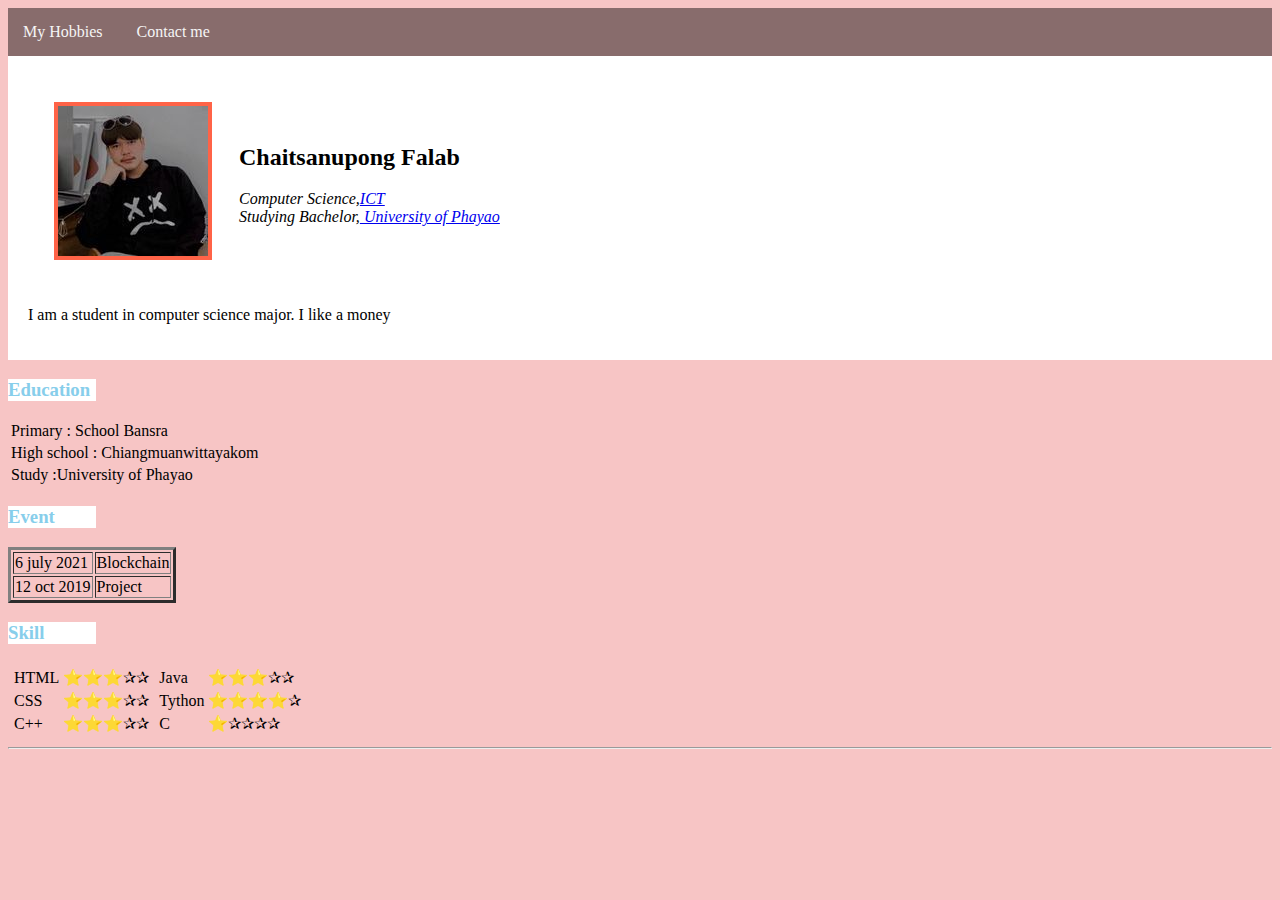
<file: index.html>
<!DOCTYPE html>
<html lang="en">

<head>
    <meta charset="UTF-8">
    <meta http-equiv="X-UA-Compatible" content="IE=edge">
    <meta name="viewport" content="width=device-width, initial-scale=1.0">
    <title>Chaitsanupong Falab</title>
    <link  href="style.css" rel="stylesheet">

</head>
<body>
    <header class="top-header">
        <a class="menu-item" href="Hobbies.html" target="_blank">My Hobbies</a>
        <a class="menu-item" href="contact.html"target="_blank" >Contact me</a> 

    </header>
    
    <div class="header-me">

    
    <table cellspacing="25">
        <tr>
            <td><img src="img/me.jpg"  alt="picture"style="border:4px solid Tomato;" />
            
            <td>
                <h2></h3style>Chaitsanupong Falab </h2>

                <p>
                    <em>
                        Computer Science,<a href="https://ict.up.ac.th/" target="_blank">ICT</a> <br />
                        Studying Bachelor,<a href="https://www.up.ac.th/th/" target="_blank"> University of Phayao </a>
                    </em>
                </p>
            </td>
        </tr>
    </table>

    <p>I am a student in computer science major. I like a money</p>
    
    </div>
    <h3>Education</h3>
    
    <table>
        <tr>      
            <td><li>Primary : School Bansra</li></td>
        </tr>
        <tr>          
            <td><li>High school : Chiangmuanwittayakom </li></td>        
        </tr>
        <tr>            
            <td><li>Study :University of Phayao </li></td>
        </tr>

    </table>

    <h3></h3style>Event</h3>

    <table border="3">
        <tr>
            <td>6 july 2021</td>
            <td>Blockchain</td>
        </tr>
        <tr>
            <td>12 oct 2019</td>
            <td>Project</td>
        </tr>
    </table>


    <h3></h3style> Skill </h3>

    <table>
        <tr>
            <td>
                <table>
                    <tr>
                        <td>HTML</td>
                        <td>⭐⭐⭐✰✰</td>
                    </tr>
                    <tr>
                        <td>CSS</td>
                        <td>⭐⭐⭐✰✰</td>
                    </tr>
                    <tr>             
                        <td>C++</td>
                        <td>⭐⭐⭐✰✰</td> 
                    </tr>
                </table>
            </td>
            <td>
                <table>
                    <tr>
                        <td>Java</td>
                        <td>⭐⭐⭐✰✰</td>
                    </tr>
                    <tr>
                        <td>Tython</td>
                        <td>⭐⭐⭐⭐✰</td> 
                    </tr>
                    <tr>
                        <td>C</td>
                        <td>⭐✰✰✰✰</td>
                    </tr> 

                </table>
            </td>
        </tr>
    </table>
    <hr />

</body>

</html>
</file>
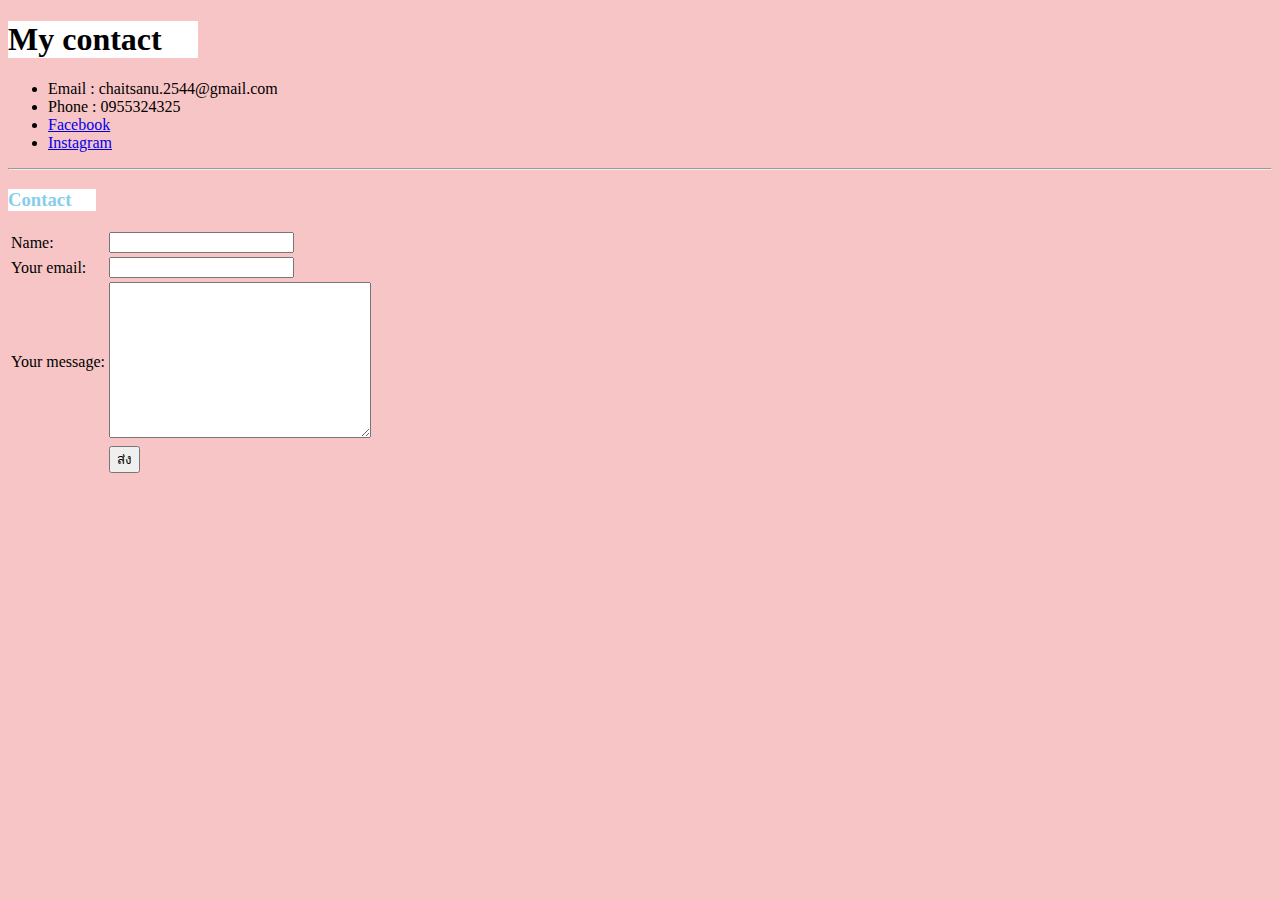
<file: contact.html>
<!DOCTYPE html>
<html lang="en">
<head>
    <meta charset="UTF-8">
    <meta http-equiv="X-UA-Compatible" content="IE=edge">
    <meta name="viewport" content="width=device-width, initial-scale=1.0">
    <title>Contact</title>
    <link  href="style.css" rel="stylesheet">
    
</head>
<body>
    <h1>My contact</h1>

    <p>
        <ul>
            <li>Email : chaitsanu.2544@gmail.com</li>
            <li>Phone : 0955324325</li>
            <li><a href = "https://www.facebook.com/profile.php?id=100003330317924"  target="_blank">Facebook</a></li>
            <li><a href = "https://www.instagram.com/_zax_chitsanupong/" target="_blank">Instagram </a></li>
        </ul>
    </p>
    <hr>
    <h3>Contact</h3>
    <form action ="mailto:chaitsanu.2544@gmail.com" method="post" enctype="text/plain">
    <table>
        <tr>
            <td><label for="">Name:</label></td>
            <td><input type="text" name="Your name" id=""> <br></td>
        </tr>
        <tr>
            <td><lable for="">Your email:</label></td>
            <td><input type="emil" name="Your emil" id=""> <br ></td>
        </tr>
        <tr>
            <td><label for="">Your message:</label> <br></td>
            <td><textarea name="Your message" id="" cols="30" rows="10"> </textarea></br></td>
        </tr>
        <tr>
            <td></td>
            <td>
                <input type="submit" value="ส่ง">  
            </td>
        </tr>
    </table>
    </form>
</body>
</html>
</file>
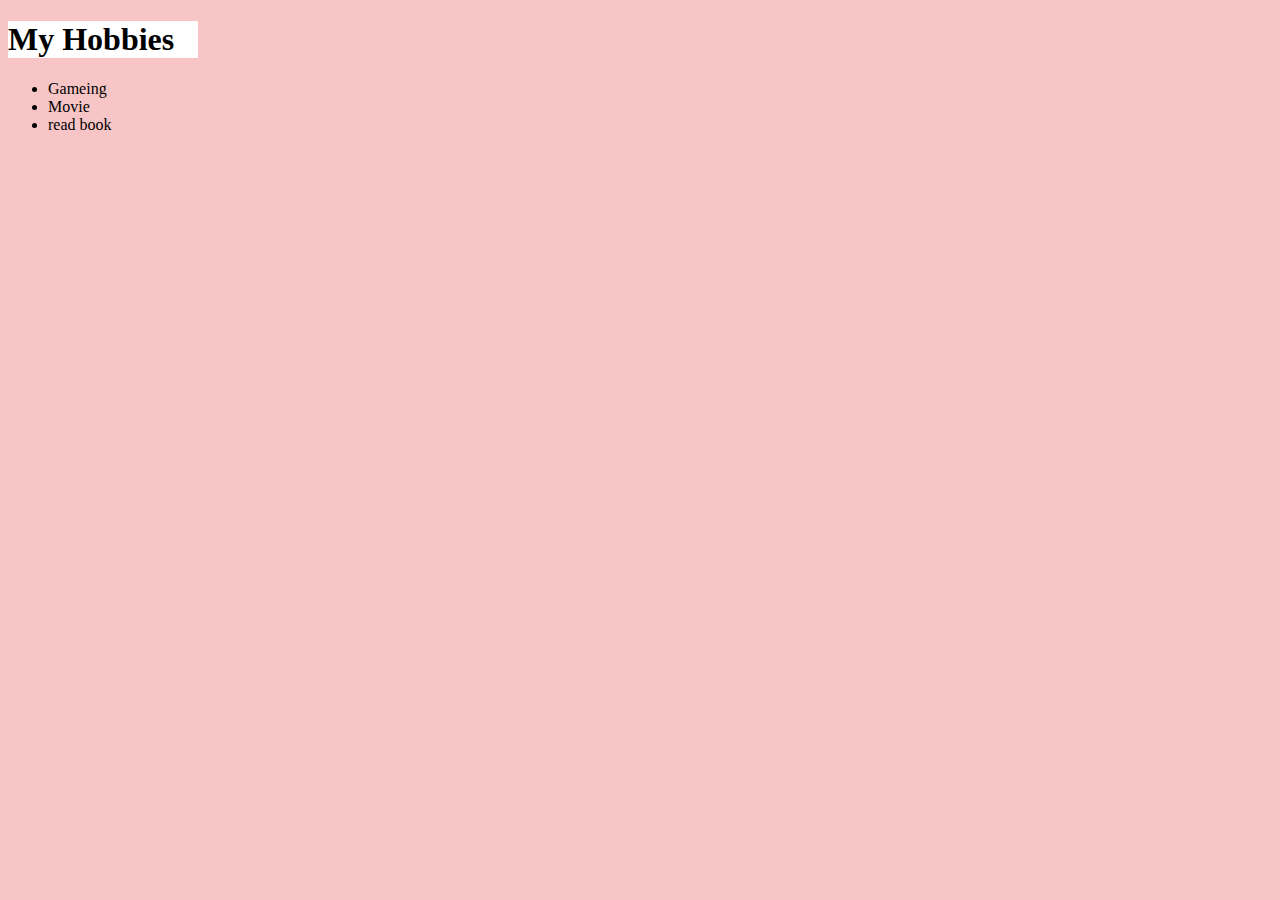
<file: Hobbies.html>
<!DOCTYPE html>
<html lang="en">
<head>
    <meta charset="UTF-8">
    <meta http-equiv="X-UA-Compatible" content="IE=edge">
    <meta name="viewport" content="width=device-width, initial-scale=1.0">
    <title>My Hobbies</title>
    <link  href="style.css" rel="stylesheet">


</head>
<body>
    <h1>My Hobbies</h1>
    <ul>
        </ol>
        <li>Gameing</li>
        <li>Movie</li>
        <li>read book</li>
    </ul>
    
</body>
</html>
</file>
<file: style.css>
body {
    background-color: #f7c5c5 ;
  }


  .top-header {
    background-color: #00000073 ;
  }

  .menu-item{
    color: whitesmoke;
    padding: 15px;
    display: inline-block;
    text-decoration: none;
  }


h3{
  color: skyblue;
  background-color:rgb(255, 255, 255);

  margin-right: 93%;
}

.header-me {
  background-color: #ffffff;
  text-align: none;
  padding: 20px;
}

h1{
  background-color: #ffffff;
  margin-right: 85%;
}
</file>
